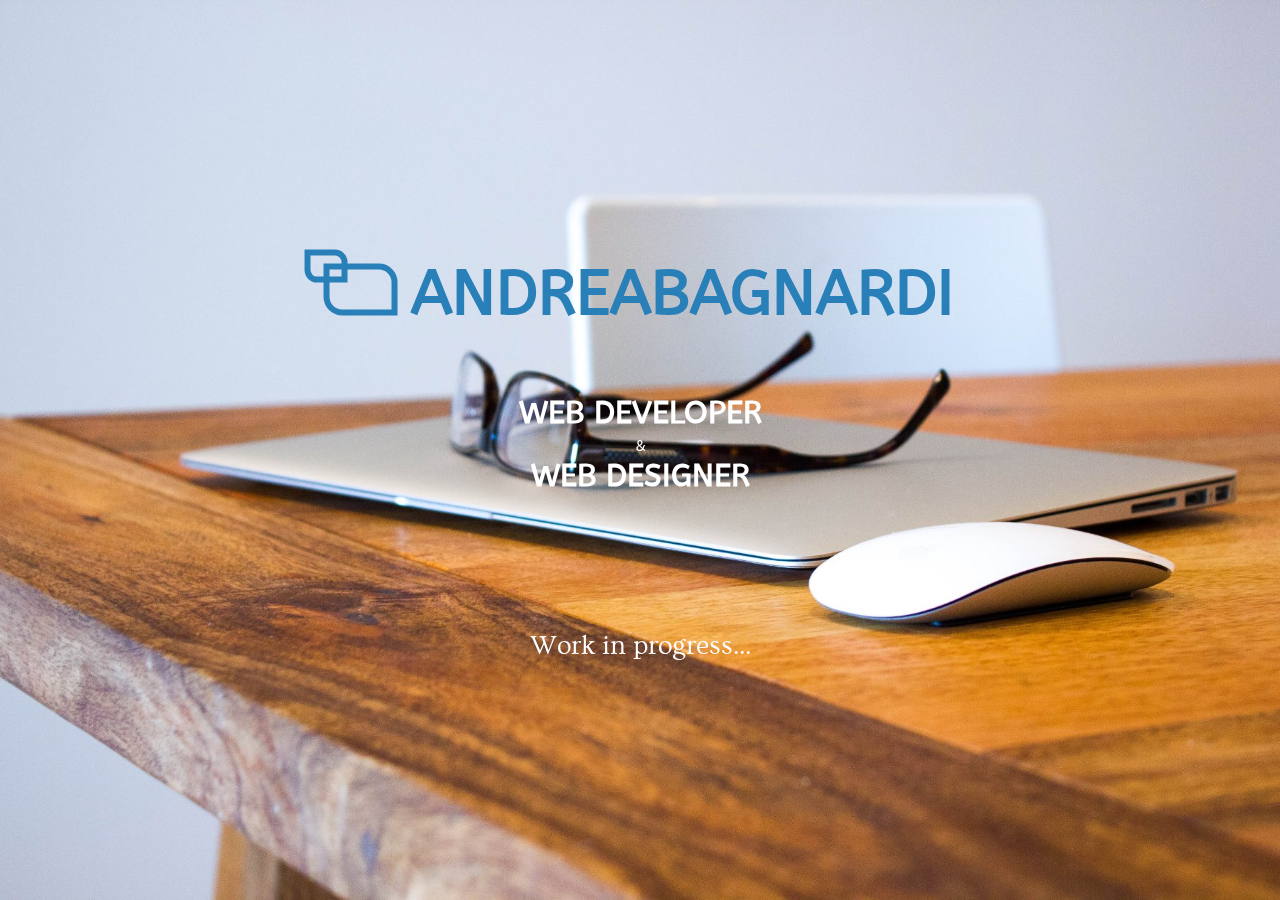
<file: index.html>
<!doctype html>
<html lang="it" class="no-js">
<head>
	<meta charset="utf-8">
	<meta http-equiv="X-UA-Compatible" content="IE=edge,chrome=1">
	<meta name="viewport" content="width=device-width, initial-scale=1.0, maximum-scale=1.0">
	<title>Andrea Bagnardi</title>
	<meta name="description" content="Andrea Bagnardi: Full-stack developer">
	<meta name="keywords" content="html5, css3, responsive, java, web app, programmatore, sviluppatore, web designer, web developer, full-stack developer, coder, web, html, css, javascript, jquery">
	<meta name="author" content="Andrea Bagnardi">
	<link rel="stylesheet" type="text/css" href="css/normalize.css">
	<link rel="stylesheet" type="text/css" href="css/style.css">
	<link rel="icon" href="favicon.ico" sizes="16x16 32x32 48x48 64x64" type="image/vnd.microsoft.icon">
	<script src="js/prefixfree.min.js"></script>
	<script src="js/modernizr-latest.js"></script>
	<!--[if lt IE 9]>
		<script src="http://css3-mediaqueries-js.googlecode.com/files/css3-mediaqueries.js"></script>
		<script src="http://html5shim.googlecode.com/svn/trunk/html5.js"></script>
	<![endif]-->
</head>

<body>
	<header>
			<h1>AndreaBagnardi</h1>
			<p>
				<b class="left">Web Developer</b><span class="fade">&amp;</span><b class="right">Web Designer</b>
			</p>
			<p class="in_progress">Work in progress...</p>
	</header>
</body>
</file>
<file: css/style.css>
/* Generated by Font Squirrel (http://www.fontsquirrel.com) on June 16, 2014 */

@font-face {
    font-family: 'abeezeeregular';
    src: url('abeezee-regular-webfont.eot');
    src: url('abeezee-regular-webfont.eot?#iefix') format('embedded-opentype'),
         url('abeezee-regular-webfont.woff') format('woff'),
         url('abeezee-regular-webfont.ttf') format('truetype'),
         url('abeezee-regular-webfont.svg#abeezeeregular') format('svg');
    font-weight: normal;
    font-style: normal;
}
@font-face {
    font-family: 'ovoregular';
    src: url('ovo-regular-webfont.eot');
    src: url('ovo-regular-webfont.eot?#iefix') format('embedded-opentype'),
         url('ovo-regular-webfont.woff') format('woff'),
         url('ovo-regular-webfont.ttf') format('truetype'),
         url('ovo-regular-webfont.svg#ovoregular') format('svg');
    font-weight: normal;
    font-style: normal;
}

/* ===== Stili di base - Mobile first ===== */

* {
	/* Width comprende anche padding e border */
	box-sizing: border-box;
}
body {
	background: #fff url(../img/bg_480.jpg) no-repeat center center fixed;
	background-size: cover;
	font-family: 'abeezeeregular', sans-serif;
	font-size: 95%;
}
header {
	max-width: 90%;
	max-height: 90%;
	padding: 1em;
	position: fixed;
	top: 50%;
	left: 50%;
	text-align: center;
	transform: translate(-50%,-50%);
}
h1 {
	position: relative;
	left: 7%;
	color: #2980b9;
	font-size: 2em;
	text-transform: uppercase;
	margin: .5em .5em 1em;
	animation: scaleIn 1s ease-in-out forwards;
}
h1:after {
	content: '';
	position: absolute;
	bottom: 0.25em;
	left: -1.4em;
	width: 1em;
	height: .65em;
	border: .1em solid #2980b9;
	border-radius: 0 .3em 0 .3em;
}
h1:before {
	content: '';
	position: absolute;
	top: -0.12em;
	left: -1.7em;
	width: .5em;
	height: .35em;
	border: .1em solid #2980b9;
	border-radius: 0 .2em 0 .2em;
}
@keyframes scaleIn {
	0% { transform: scale(100); opacity: 0; }
	100% { transform: scale(1); opacity: 1; }
}
p {
	color: #fff;
	font-size: 1em;
	font-weight: 200;
	margin: .5em;
}
b {
	display: block;
	font-size: 1.5em;
	font-weight: 700;
	text-transform: uppercase;
}
.left {
	animation: showLeft 2s ease-in-out;
}
@keyframes showLeft {
	0% { margin-left: -500em; opacity: 0; }
	100% { margin-left: 0; opacity: 1; }
}
.right {
	animation: showRight 3s ease-in-out;
}
@keyframes showRight {
	0% { opacity: 0; }
	30% { margin-right: -500em; opacity: 0; }
	100% { margin-right: 0; opacity: 1; }
}
.fade {
	font-size: .7em;
	animation: fadeIn 3s ease-in-out;
}
.in_progress {
	font-size: 1.3em;
	font-family: 'ovoregular', Georgia;
	color: #fff;
	margin-top: 5em;
	animation: fadeIn 4s ease-in-out 2s;
}
@keyframes fadeIn {
	0% { opacity: 0; }
	30% { opacity: 0; }
	100% { opacity: 1; }
}

/* -----------------------------------
SMARTPHONE LANDSCAPE
------------------------------------ */
@media only screen and (min-width: 480px) {
	body {
		background: #fff url(../img/bg_768.jpg) no-repeat center center fixed;
		background-size: cover;
	}
}

/* -----------------------------------
IPAD PORTRAIT
------------------------------------ */
@media only screen and (min-width: 768px) {
	body {
		background: #fff url(../img/bg_1024.jpg) no-repeat center center fixed;
		background-size: cover;
		font-size: 110%;
	}
	h1 {
		font-size: 3em;
	}
}

/* -----------------------------------
IPAD LANDSCAPE + NETBOOK
------------------------------------ */
@media only screen and (min-width: 1024px) {
	body {
		background: #fff url(../img/bg_1200.jpg) no-repeat center center fixed;
		background-size: cover;
		font-size: 130%;
	}
}

/* -----------------------------------
DESKTOP
------------------------------------ */
@media only screen and (min-width: 1200px){
	body {
		background: #fff url(../img/bg_1900.jpg) no-repeat center center fixed;
		background-size: cover;
	}
}

/* -----------------------------------
DESKTOP (FULL HD)
------------------------------------ */
@media only screen and (min-width: 1900px){
	body {
		background: #fff url(../img/bg_3000.jpg) no-repeat center center fixed;
		background-size: cover;
	}
}
</file>
